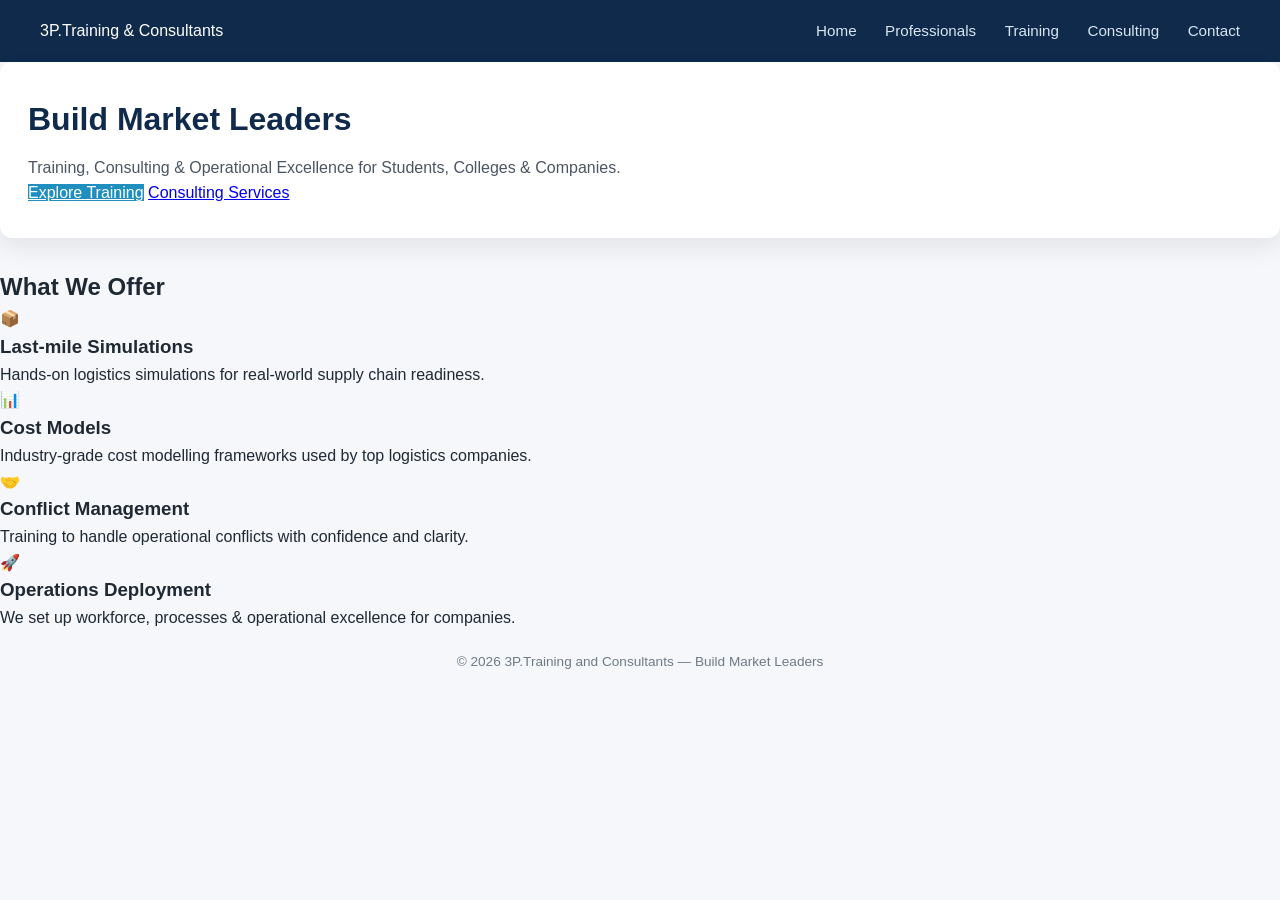
<file: index.html>
<!DOCTYPE html>
<html lang="en">
<head>
    <meta charset="UTF-8">
    <meta name="viewport" content="width=device-width, initial-scale=1.0">
    <title>3P.Training and Consultants | Build Market Leaders</title>
    <link rel="stylesheet" href="styles.css">
</head>

<body>

<header>
    <div class="logo">3P.Training & Consultants</div>
    <nav>
        <a href="index.html">Home</a>
        <a href="professionals.html">Professionals</a>
        <a href="training.html">Training</a>
        <a href="consulting.html">Consulting</a>
        <a href="contact.html">Contact</a>
    </nav>
</header>

<section class="hero">
    <h1>Build Market Leaders</h1>
    <p>Training, Consulting & Operational Excellence for Students, Colleges & Companies.</p>
    <div class="hero-buttons">
        <a href="training.html" class="btn-primary">Explore Training</a>
        <a href="consulting.html" class="btn-secondary">Consulting Services</a>
    </div>
</section>

<section class="services">
    <h2>What We Offer</h2>

    <div class="service-grid">

        <div class="service-card">
            <div class="icon">📦</div>
            <h3>Last‑mile Simulations</h3>
            <p>Hands‑on logistics simulations for real‑world supply chain readiness.</p>
        </div>

        <div class="service-card">
            <div class="icon">📊</div>
            <h3>Cost Models</h3>
            <p>Industry‑grade cost modelling frameworks used by top logistics companies.</p>
        </div>

        <div class="service-card">
            <div class="icon">🤝</div>
            <h3>Conflict Management</h3>
            <p>Training to handle operational conflicts with confidence and clarity.</p>
        </div>

        <div class="service-card">
            <div class="icon">🚀</div>
            <h3>Operations Deployment</h3>
            <p>We set up workforce, processes & operational excellence for companies.</p>
        </div>

    </div>
</section>

<footer>
    © 2026 3P.Training and Consultants — Build Market Leaders
</footer>

</body>
</html>
</file>
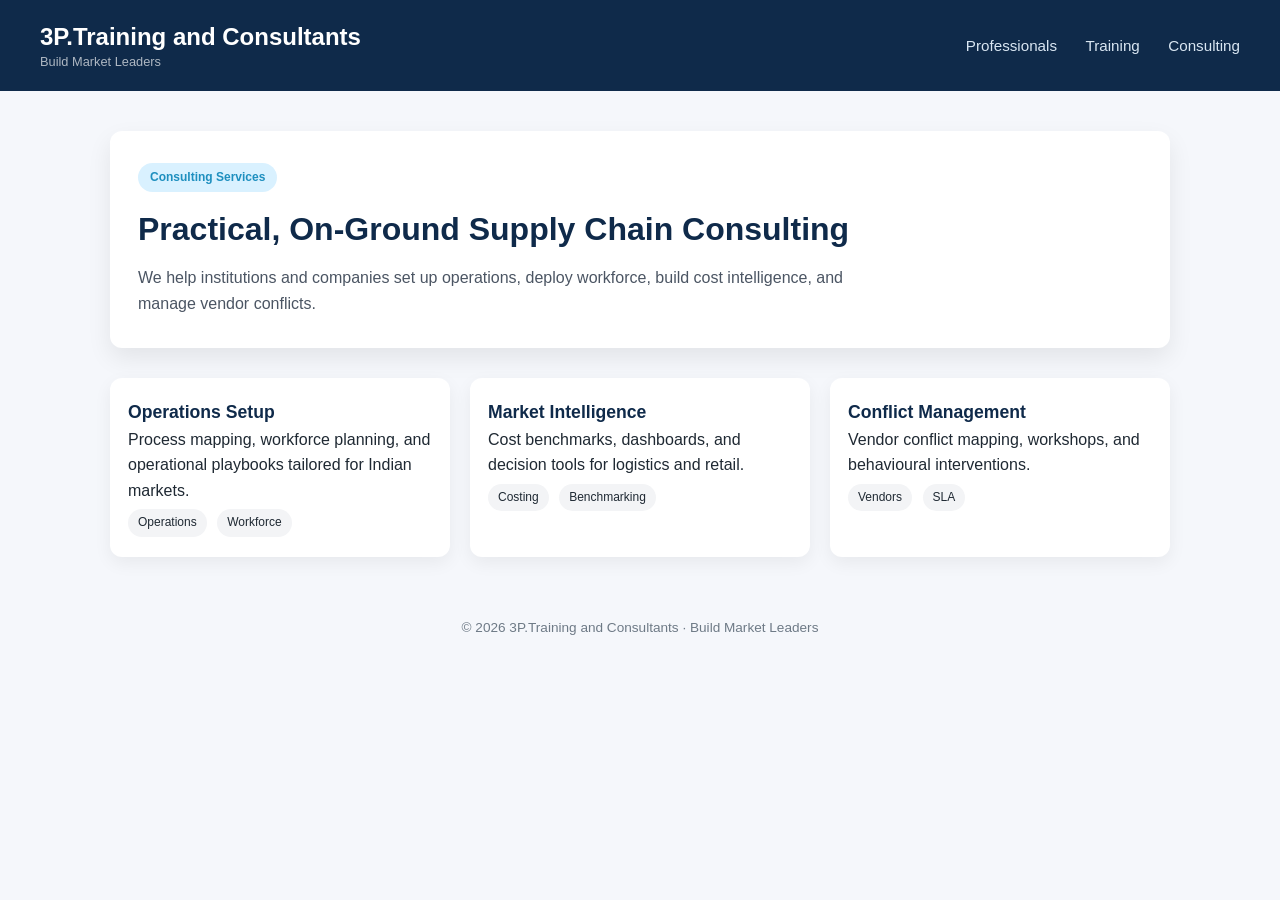
<file: consulting.html>
<!DOCTYPE html>
<html lang="en">
<head>
  <meta charset="UTF-8">
  <title>3P.Training and Consultants | Consulting</title>
  <link rel="stylesheet" href="styles.css">
</head>

<body>
<header>
  <div>
    <div class="brand">3P.Training and Consultants</div>
    <div class="tagline">Build Market Leaders</div>
  </div>
  <nav>
    <a href="index.html">Professionals</a>
    <a href="training.html">Training</a>
    <a href="consulting.html">Consulting</a>
  </nav>
</header>

<div class="main-wrapper">

  <section class="hero">
    <span class="badge">Consulting Services</span>
    <h1>Practical, On-Ground Supply Chain Consulting</h1>
    <p>We help institutions and companies set up operations, deploy workforce, build cost intelligence, and manage vendor conflicts.</p>
  </section>

  <div class="grid">

    <div class="card">
      <h3>Operations Setup</h3>
      <p>Process mapping, workforce planning, and operational playbooks tailored for Indian markets.</p>
      <span class="tag">Operations</span>
      <span class="tag">Workforce</span>
    </div>

    <div class="card">
      <h3>Market Intelligence</h3>
      <p>Cost benchmarks, dashboards, and decision tools for logistics and retail.</p>
      <span class="tag">Costing</span>
      <span class="tag">Benchmarking</span>
    </div>

    <div class="card">
      <h3>Conflict Management</h3>
      <p>Vendor conflict mapping, workshops, and behavioural interventions.</p>
      <span class="tag">Vendors</span>
      <span class="tag">SLA</span>
    </div>

  </div>

</div>

<footer>
  © 2026 3P.Training and Consultants · Build Market Leaders
</footer>

</body>
</html>
</file>
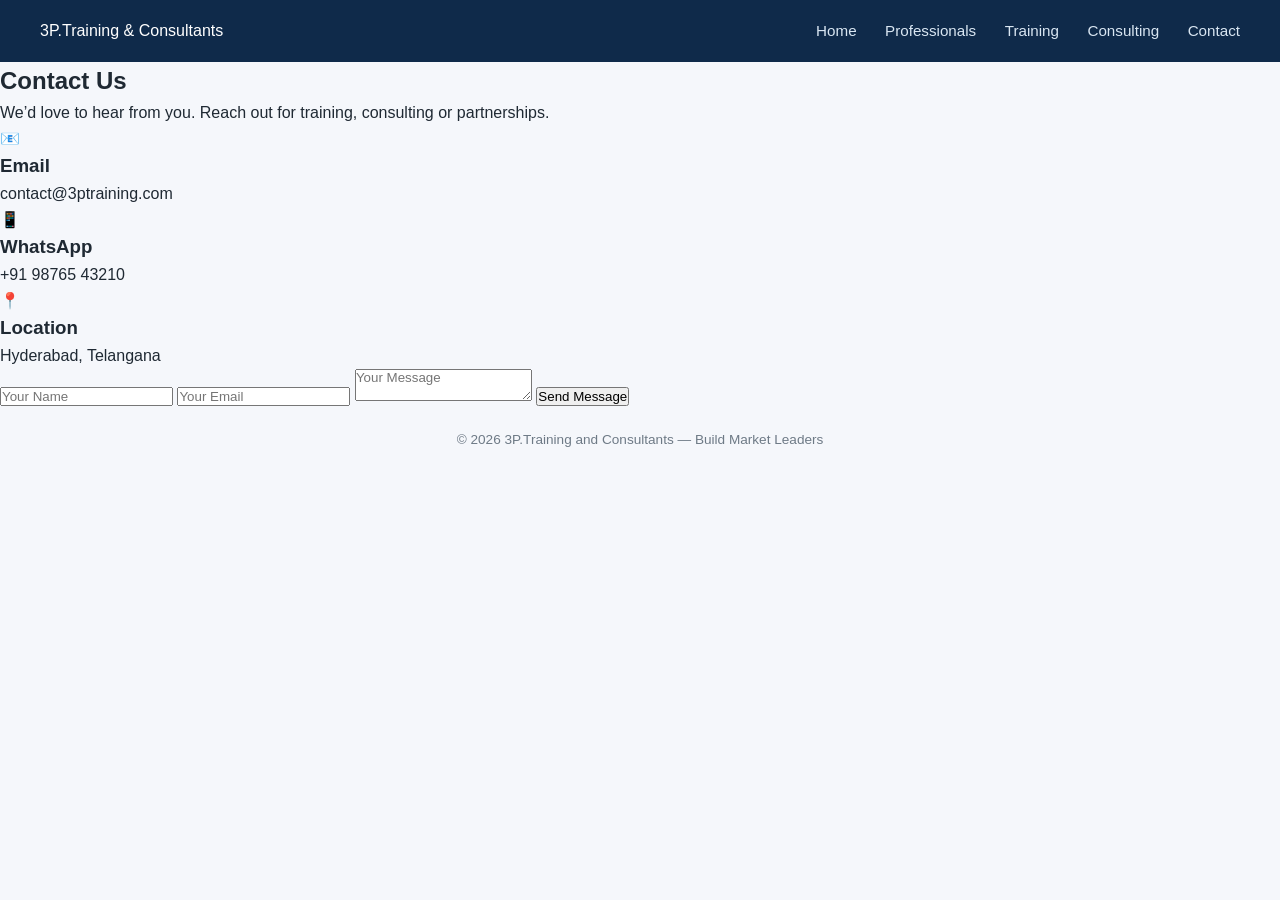
<file: contact.html>
<!DOCTYPE html>
<html lang="en">
<head>
    <meta charset="UTF-8">
    <meta name="viewport" content="width=device-width, initial-scale=1.0">
    <title>Contact Us | 3P.Training and Consultants</title>
    <link rel="stylesheet" href="styles.css">
</head>

<body>

<header>
    <div class="logo">3P.Training & Consultants</div>
    <nav>
        <a href="index.html">Home</a>
        <a href="professionals.html">Professionals</a>
        <a href="training.html">Training</a>
        <a href="consulting.html">Consulting</a>
        <a href="contact.html" class="active">Contact</a>
    </nav>
</header>

<section class="contact-section">
    <h1>Contact Us</h1>
    <p>We’d love to hear from you. Reach out for training, consulting or partnerships.</p>

    <div class="contact-grid">

        <div class="contact-card">
            <div class="icon">📧</div>
            <h3>Email</h3>
            <p>contact@3ptraining.com</p>
        </div>

        <div class="contact-card">
            <div class="icon">📱</div>
            <h3>WhatsApp</h3>
            <p>+91 98765 43210</p>
        </div>

        <div class="contact-card">
            <div class="icon">📍</div>
            <h3>Location</h3>
            <p>Hyderabad, Telangana</p>
        </div>

    </div>

    <form class="contact-form">
        <input type="text" placeholder="Your Name">
        <input type="email" placeholder="Your Email">
        <textarea placeholder="Your Message"></textarea>
        <button type="submit">Send Message</button>
    </form>

</section>

<footer>
    © 2026 3P.Training and Consultants — Build Market Leaders
</footer>

</body>
</html>
</file>
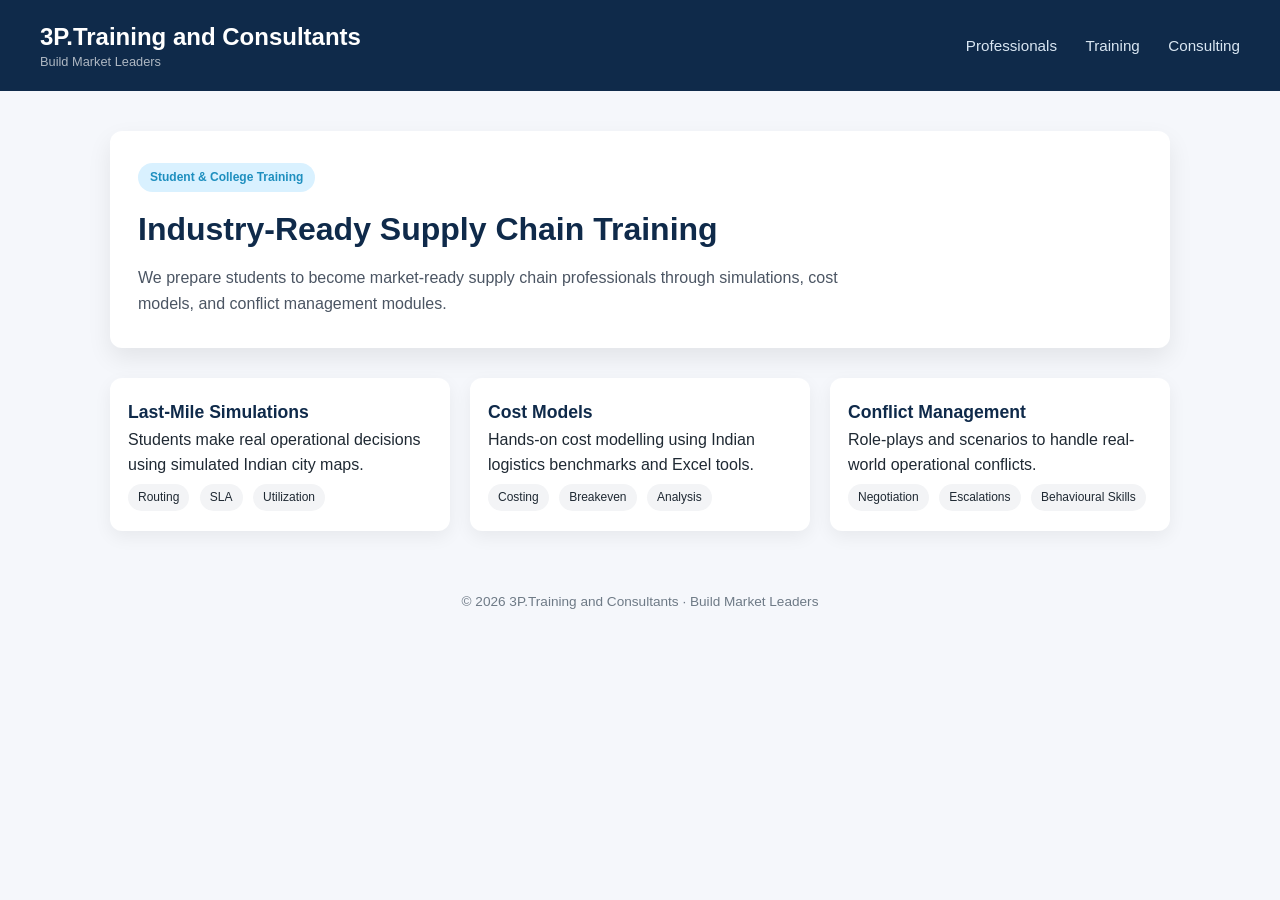
<file: training.html>
<!DOCTYPE html>
<html lang="en">
<head>
  <meta charset="UTF-8">
  <title>3P.Training and Consultants | Training</title>
  <link rel="stylesheet" href="styles.css">
</head>

<body>
<header>
  <div>
    <div class="brand">3P.Training and Consultants</div>
    <div class="tagline">Build Market Leaders</div>
  </div>
  <nav>
    <a href="index.html">Professionals</a>
    <a href="training.html">Training</a>
    <a href="consulting.html">Consulting</a>
  </nav>
</header>

<div class="main-wrapper">

  <section class="hero">
    <span class="badge">Student & College Training</span>
    <h1>Industry-Ready Supply Chain Training</h1>
    <p>We prepare students to become market-ready supply chain professionals through simulations, cost models, and conflict management modules.</p>
  </section>

  <div class="grid">

    <div class="card">
      <h3>Last-Mile Simulations</h3>
      <p>Students make real operational decisions using simulated Indian city maps.</p>
      <span class="tag">Routing</span>
      <span class="tag">SLA</span>
      <span class="tag">Utilization</span>
    </div>

    <div class="card">
      <h3>Cost Models</h3>
      <p>Hands-on cost modelling using Indian logistics benchmarks and Excel tools.</p>
      <span class="tag">Costing</span>
      <span class="tag">Breakeven</span>
      <span class="tag">Analysis</span>
    </div>

    <div class="card">
      <h3>Conflict Management</h3>
      <p>Role-plays and scenarios to handle real-world operational conflicts.</p>
      <span class="tag">Negotiation</span>
      <span class="tag">Escalations</span>
      <span class="tag">Behavioural Skills</span>
    </div>

  </div>

</div>

<footer>
  © 2026 3P.Training and Consultants · Build Market Leaders
</footer>

</body>
</html>
</file>
<file: styles.css>
/* ============================
   3P.Training and Consultants
   Corporate UI Stylesheet
   ============================ */

* {
  margin: 0;
  padding: 0;
  box-sizing: border-box;
  font-family: "Segoe UI", Inter, sans-serif;
}

body {
  background: #F5F7FB;
  color: #1F2933;
  line-height: 1.6;
}

/* HEADER */
header {
  background: #0F2A4A; /* Deep Navy */
  color: #ffffff;
  padding: 18px 40px;
  display: flex;
  align-items: center;
  justify-content: space-between;
}

.brand {
  font-size: 1.5rem;
  font-weight: 700;
}

.tagline {
  font-size: 0.8rem;
  color: #AEB7C2;
  margin-top: -4px;
}

nav a {
  color: #D9E6F2;
  margin-left: 24px;
  text-decoration: none;
  font-size: 0.95rem;
}

nav a:hover {
  color: #1E8FBF; /* Teal */
}

/* LAYOUT */
.main-wrapper {
  max-width: 1100px;
  margin: 40px auto;
  padding: 0 20px;
}

/* HERO */
.hero {
  background: #ffffff;
  padding: 32px 28px;
  border-radius: 12px;
  box-shadow: 0 10px 25px rgba(0,0,0,0.08);
  margin-bottom: 30px;
}

.hero h1 {
  font-size: 2rem;
  margin-bottom: 10px;
  color: #0F2A4A;
}

.hero p {
  color: #4B5563;
  max-width: 720px;
}

.badge {
  display: inline-block;
  background: #D9F1FF;
  color: #1E8FBF;
  padding: 5px 12px;
  border-radius: 999px;
  font-size: 0.75rem;
  font-weight: 600;
  margin-bottom: 12px;
}

/* GRID */
.grid {
  display: grid;
  grid-template-columns: repeat(auto-fit, minmax(260px, 1fr));
  gap: 20px;
}

/* CARD */
.card {
  background: #ffffff;
  padding: 20px 18px;
  border-radius: 12px;
  box-shadow: 0 6px 18px rgba(0,0,0,0.06);
}

.card h3 {
  font-size: 1.1rem;
  color: #0F2A4A;
}

.card h4 {
  font-size: 0.9rem;
  color: #6E7A86;
  margin-bottom: 8px;
}

.tag {
  display: inline-block;
  background: #F3F4F6;
  padding: 4px 10px;
  border-radius: 999px;
  font-size: 0.75rem;
  margin-right: 6px;
  margin-top: 6px;
}

/* BUTTONS */
.btn {
  padding: 10px 18px;
  border-radius: 8px;
  font-size: 0.9rem;
  text-decoration: none;
  display: inline-block;
}

.btn-primary {
  background: #1E8FBF;
  color: #ffffff;
}

.btn-outline {
  border: 1px solid #1E8FBF;
  color: #1E8FBF;
  background: transparent;
}

/* FOOTER */
footer {
  text-align: center;
  padding: 20px 0 30px;
  color: #6E7A86;
  font-size: 0.85rem;
}
</file>
